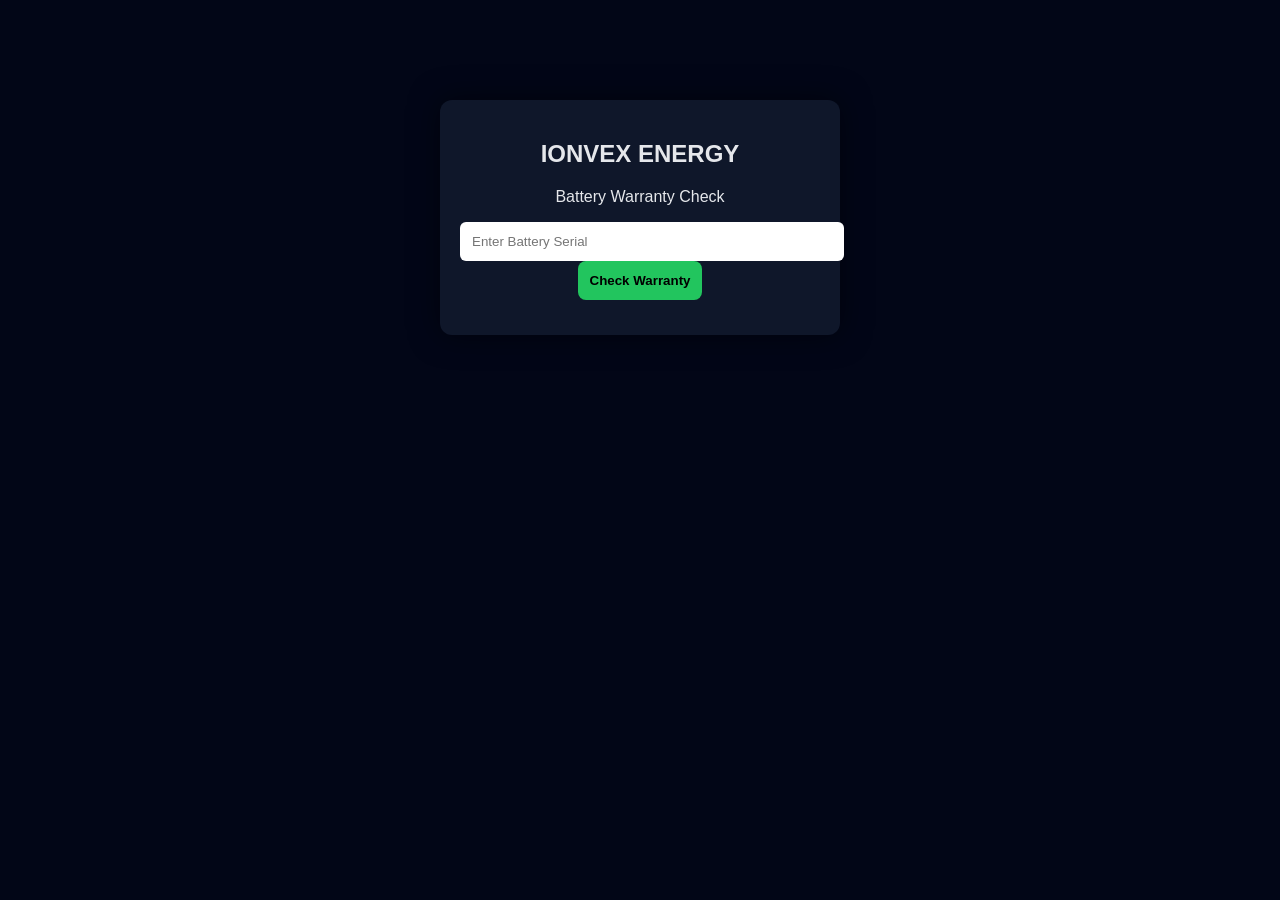
<file: public/index.html>
<!DOCTYPE html>
<html>
<head>
  <title>Ionvex Energy | Warranty</title>
  <link rel="stylesheet" href="/css/main.css">
</head>
<body>

<div class="card" style="max-width:360px;margin:100px auto;text-align:center">
  <h2>IONVEX ENERGY</h2>
  <p>Battery Warranty Check</p>

  <input id="serial" placeholder="Enter Battery Serial"
    style="width:100%;padding:12px;border-radius:6px;border:none">

  <button onclick="check()">Check Warranty</button>

  <div id="result" style="margin-top:15px"></div>
</div>

<script src="/js/warranty/checkWarranty.js"></script>
</body>
</html>
</file>
<file: css/main.css>
:root {
  --bg-dark: #020617;
  --card: #0f172a;
  --green: #22c55e;
  --blue: #38bdf8;
  --text: #e5e7eb;
}

body {
  margin: 0;
  font-family: 'Inter', sans-serif;
  background: var(--bg-dark);
  color: var(--text);
}

.card {
  background: var(--card);
  padding: 20px;
  border-radius: 12px;
  box-shadow: 0 0 30px rgba(0,0,0,0.5);
}

button {
  background: var(--green);
  border: none;
  padding: 12px;
  border-radius: 8px;
  font-weight: 600;
  cursor: pointer;
}
</file>
